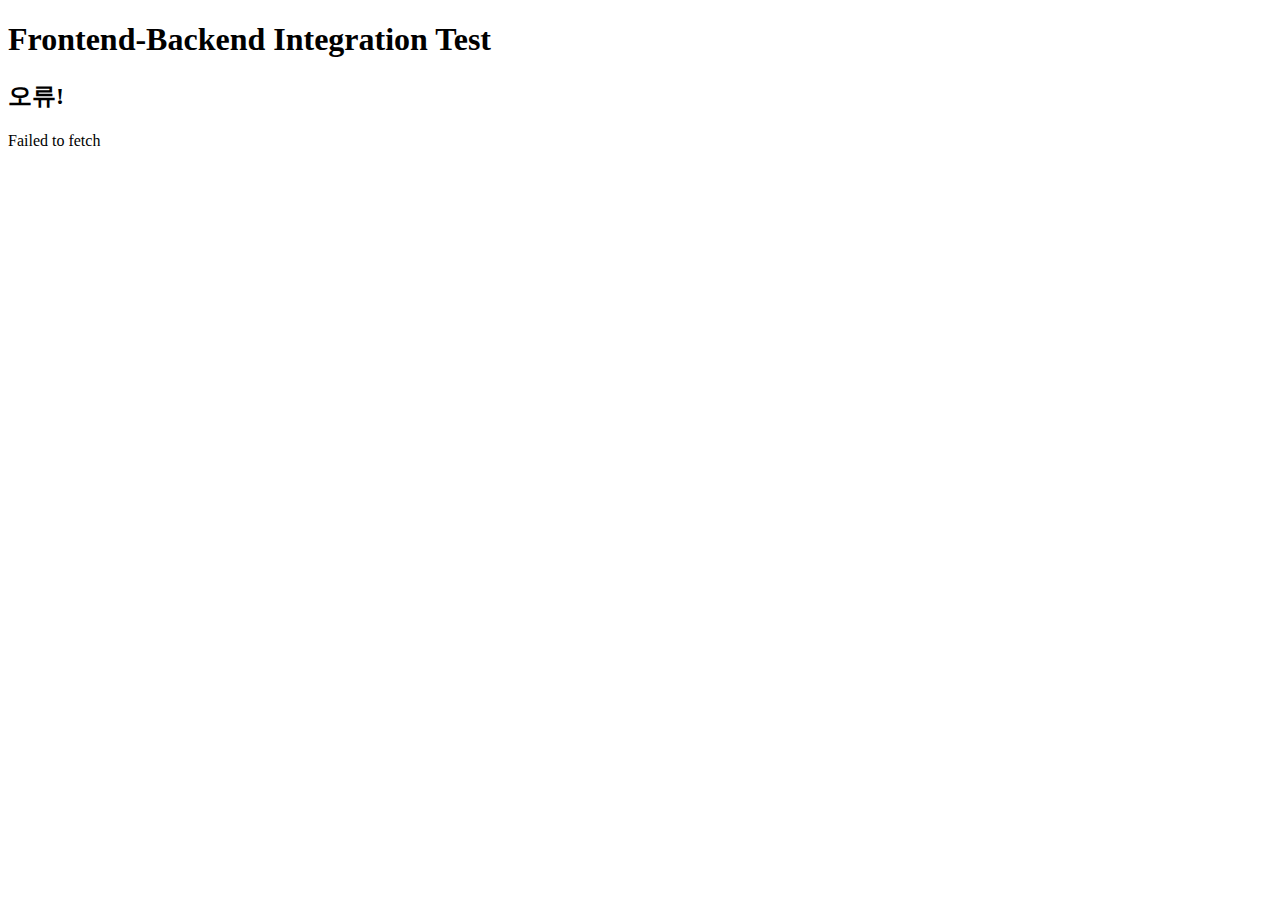
<file: test_frontend.html>
<!DOCTYPE html>
<html>
<head>
    <title>Frontend Integration Test</title>
</head>
<body>
    <h1>Frontend-Backend Integration Test</h1>
    <div id="result"></div>
    
    <script>
        async function testAPI() {
            try {
                console.log('테스트 시작...');
                const response = await fetch('http://localhost:8000/api/conversation', {
                    method: 'POST',
                    headers: { 
                        'Content-Type': 'application/json',
                        'X-User-Id': 'test-user'
                    },
                    body: JSON.stringify({
                        message: 'JavaScript 통합 테스트'
                    })
                });
                
                const data = await response.json();
                document.getElementById('result').innerHTML = 
                    '<h2>성공!</h2><pre>' + JSON.stringify(data, null, 2) + '</pre>';
                console.log('테스트 성공:', data);
            } catch (error) {
                document.getElementById('result').innerHTML = 
                    '<h2>오류!</h2><p>' + error.message + '</p>';
                console.error('테스트 실패:', error);
            }
        }
        
        // 페이지 로드 후 자동 실행
        window.onload = testAPI;
    </script>
</body>
</html>
</file>
